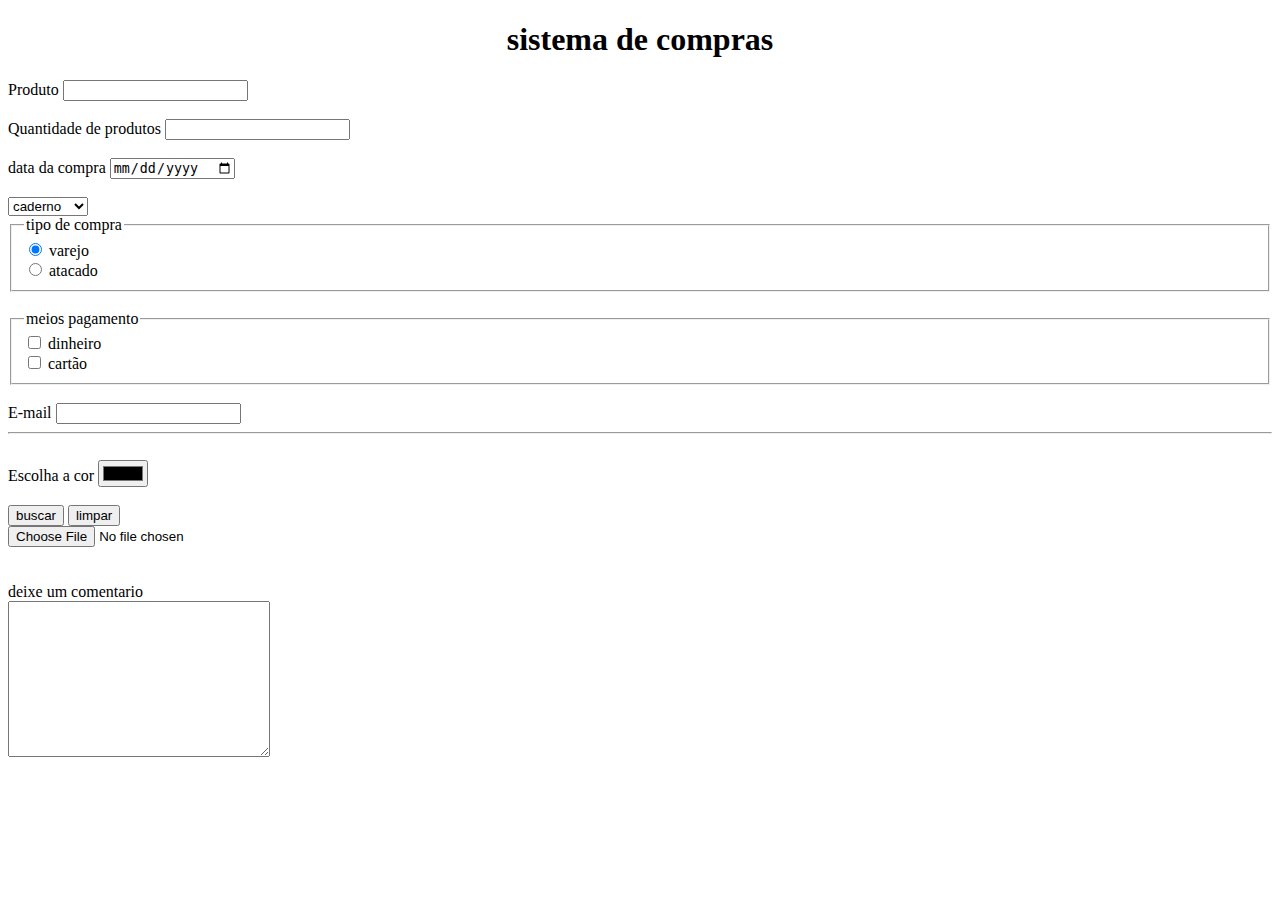
<file: Segunda Aula/aula/index.html>
<!DOCTYPE html>
<html lang="pt-br">
<head>
    <meta charset="UTF-8">
    <meta http-equiv="X-UA-Compatible" content="IE=edge">
    <meta name="viewport" content="width=device-width, initial-scale=1.0">
    <title>Formularios Htmls</title>
</head>
<body>
    <h1 style="text-align:center">sistema de compras</h1>
    <form action = "#" methods="GET">
        <div>
            <label
            for ="Produto">Produto</label>
            <input type="text" id ="Produto" name="produto">
            <br>
            <br>
            <div>
                <label for="qtd">Quantidade de produtos</label>
                <input type="number" name="qtd" id="qtd">
            </div>

            <br>
            <div>
                <label for="datacompra">data da compra</label>
                <input type="date" id="data da compra" name="data da compra">
                
            </div>

            <br>
            <select name="produtos_list" id="produtos_list">
                <option value="1">caderno</option>
                <option value="2">lapis</option>
                <option value="3">livro</option>
                <option value="4">dicionario</option>
            </select>
            <br>
            <fieldset>
                <legend>tipo de compra</legend>
                
                <div>
                    <input type="radio" id="varejo" name="tipo compra" value="v" checked>
                    <label for="varejo">varejo</label>
                </div>

                <div>
                    <input type="radio" id="atacado" name="tipo compra" value="a">
                    <label for="atacado">atacado</label>
                </div>

            </fieldset>
            <br>
            <fieldset>

                <legend>meios pagamento</legend>
                <div>
                    <input type="checkbox" id="dinheiro" name="tipo de pagamento" value="d">
                    <label for="dinheiro">dinheiro</label>
                </div>

                <div>
                    <input type="checkbox" id="cartão" name="tipo de pagamento" value="c">
                    <label for="cartão">cartão</label>
                </div>

            </fieldset>
            <br>
                <div>
                    <label for="email">E-mail</label>
                    <input type="email" name="email" id="e">
                </div>
                <hr>

            <br>
            <div>
                <label for="cor" class>Escolha a cor</label>
                <input type="color" name="cor" id="cor">
            </div>
            <br>
            
            <button type = "submit">buscar</button>
            <button type = "reset">limpar</button>
            <br>
            <input type = "file" accept="image/*" name="upImage"></input>

        </div>
        <br><br>

        <div>
            <label for="comentario"> deixe um comentario</label>
            <br>
            <textarea name="comentario" id="comentario" cols="30" rows="10"></textarea>
        </div>

    </form>
</body>
</html>
</file>
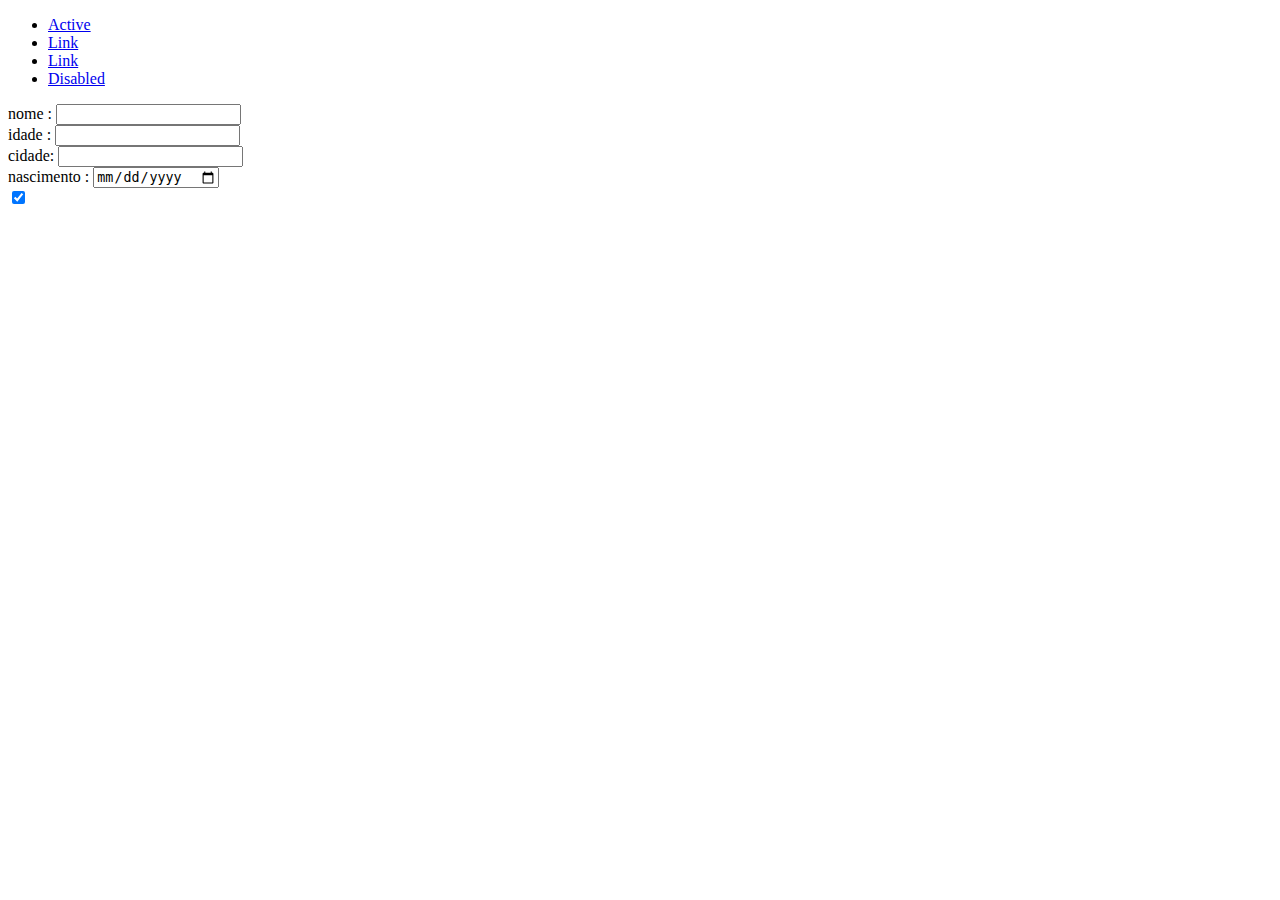
<file: Terceira aula/ExemploBoot.html>
<!DOCTYPE html>
<html lang="en">
  <head>
    <meta charset="UTF-8" />
    <meta http-equiv="X-UA-Compatible" content="IE=edge" />
    <meta name="viewport" content="width=device-width, initial-scale=1.0" />
    <link
      rel="stylesheet"
      href="https://cdn.jsdelivr.net/npm/bootstrap@4.6.0/dist/css/bootstrap.min.css"
      integrity="sha384-B0vP5xmATw1+K9KRQjQERJvTumQW0nPEzvF6L/Z6nronJ3oUOFUFpCjEUQouq2+l"
      crossorigin="anonymous"
    />
    <script
      src="https://code.jquery.com/jquery-3.5.1.slim.min.js"
      integrity="sha384-DfXdz2htPH0lsSSs5nCTpuj/zy4C+OGpamoFVy38MVBnE+IbbVYUew+OrCXaRkfj"
      crossorigin="anonymous"
    ></script>
    <script
      src="https://cdn.jsdelivr.net/npm/bootstrap@4.6.0/dist/js/bootstrap.bundle.min.js"
      integrity="sha384-Piv4xVNRyMGpqkS2by6br4gNJ7DXjqk09RmUpJ8jgGtD7zP9yug3goQfGII0yAns"
      crossorigin="anonymous"
    ></script>
    <script
      src="https://code.jquery.com/jquery-3.5.1.slim.min.js"
      integrity="sha384-DfXdz2htPH0lsSSs5nCTpuj/zy4C+OGpamoFVy38MVBnE+IbbVYUew+OrCXaRkfj"
      crossorigin="anonymous"
    ></script>
    <script
      src="https://cdn.jsdelivr.net/npm/popper.js@1.16.1/dist/umd/popper.min.js"
      integrity="sha384-9/reFTGAW83EW2RDu2S0VKaIzap3H66lZH81PoYlFhbGU+6BZp6G7niu735Sk7lN"
      crossorigin="anonymous"
    ></script>
    <script
      src="https://cdn.jsdelivr.net/npm/bootstrap@4.6.0/dist/js/bootstrap.min.js"
      integrity="sha384-+YQ4JLhjyBLPDQt//I+STsc9iw4uQqACwlvpslubQzn4u2UU2UFM80nGisd026JF"
      crossorigin="anonymous"
    ></script>

    <link
      rel="stylesheet"
      href="https://cdnjs.cloudflare.com/ajax/libs/font-awesome/4.7.0/css/font-awesome.min.css"
    />

    <link
      href="https://gitcdn.github.io/bootstrap-toggle/2.2.2/css/bootstrap-toggle.min.css"
      rel="stylesheet"
    />
    <script src="https://gitcdn.github.io/bootstrap-toggle/2.2.2/js/bootstrap-toggle.min.js"></script>

    <title>Document</title>
  </head>
  <body>
    <!--

      
    <div class="container">
      <h1 class="text-muted">teste boots</h1>
      <p>teste</p>

      <div class="container-fluid">
        <table class="table">
          <tr>
            <td>nome</td>
            <td>idade</td>
            <td>sexo</td>
          </tr>

          <tr>
            <td>joao</td>
            <td>22</td>
            <td>m</td>
          </tr>
        </table>
      </div>

      <div class="alert alert-success">
        <strong>Sucesso!</strong> Mensagem de sucesso ou ação positiva
      </div>
      <div>
      <button type="button" class="btn btn-danger">
        <span class="fa fa-trash">Excluir</span>
      </div>  
        
        <form action="#">
            <div class="form-group">
                <label for="nome">Nome:</label>
                <input class="form-control" type="text" id="nome" name="nome">
            </div>
        </form>

    </div>
    -->
    <div class="container">

        <nav class="navbar navbar-expand-sm bg-dark navbar-dark">
            <ul class="navbar-nav">
                <li class="nav-item active"><a class="nav-link" href="#">Active</a></li>
                <li class="nav-item"><a class="nav-link" href="#">Link</a></li>
                <li class="nav-item"><a class="nav-link" href="#">Link</a></li>
                <li class="nav-item"><a class="nav-link disabled" href="#">Disabled</a></li>
            </ul>
        </nav>

      <div class="row">
        <div class="col-sm-6 col-lg-3">
          <label for="nome">nome :</label>
          <input type="text" id="nome" name="nome" />
        </div>
        
    

        <div class="col-sm-6 col-lg-3">
          <label for="idade">idade :</label>
          <input type="number" id="idade" name="idade" />
        </div>

        <div class="col-sm-6 col-lg-3">
          <label for="cidade">cidade:</label>
          <input type="text" id="cidade" name="cidade" />
        </div>

        <div class="col-sm-6 col-lg-3">
          <label for="nascimento">nascimento :</label>
          <input type="date" id="nascimento" name="nascimento" />
        </div>

        <input type="checkbox" checked data-toggle="toggle" data-on="Ready" data-off="Not Ready" data-onstyle="success" data-offstyle="danger">

      </div>
    </div>
  </body>
</html>
</file>
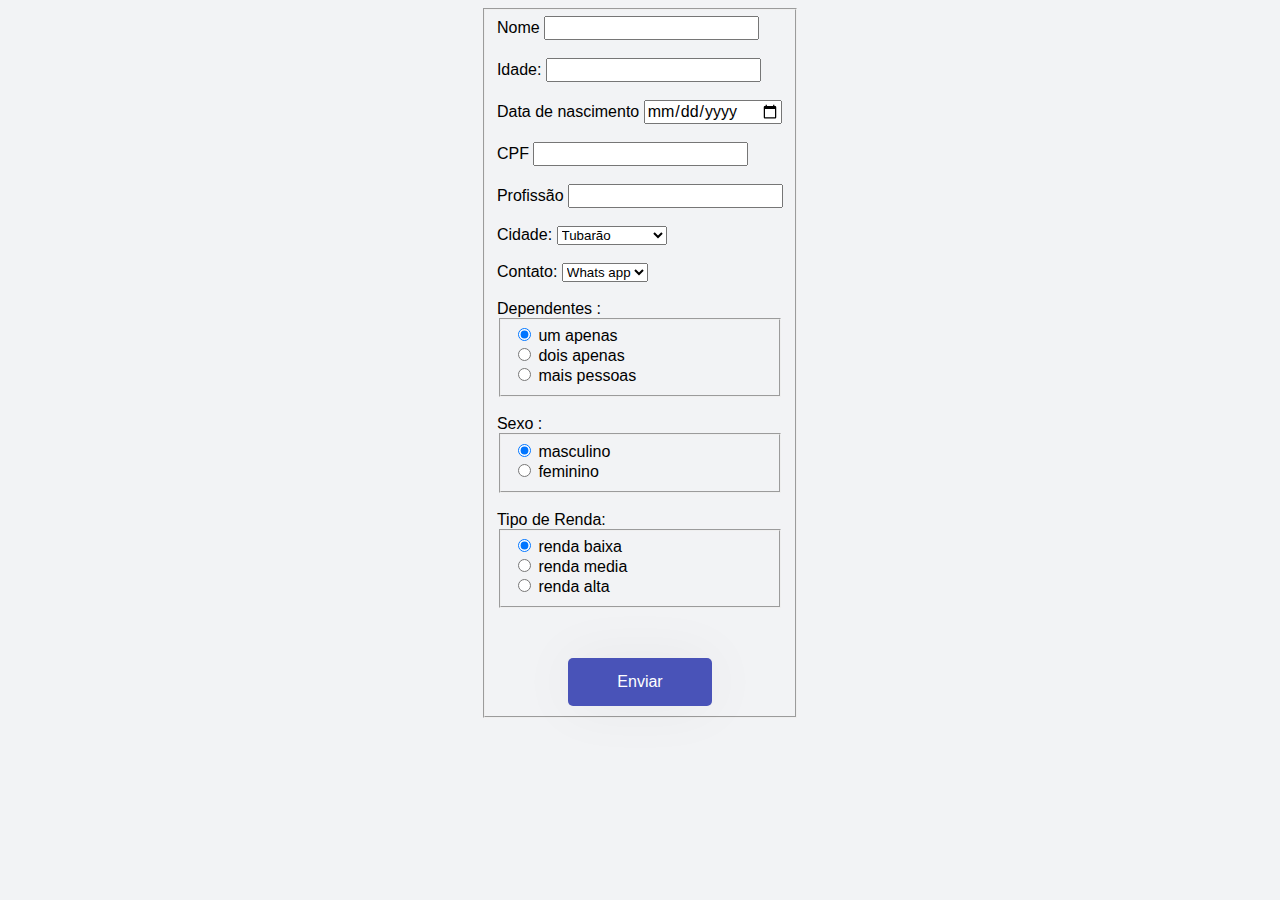
<file: Segunda Aula/atividade/atividade principal/atividade.html>
<!DOCTYPE html>
<html lang="pt-br">
<head>
    <meta charset="UTF-8">
    <meta http-equiv="X-UA-Compatible" content="IE=edge">
    <meta name="viewport" content="width=device-width, initial-scale=1.0">

    <title>Atividade</title>

    <link rel="stylesheet" href="../atividadecss/principal.css" />

    <link
    href="https://fonts.googleapis.com/css2?family=Nunito:wght@400;600;800&display=swap"
    rel="stylesheet"
  />
    <link rel="icon" href="../imagens/indice.png" type="image/png"/>
</head>
<body>
    <form action = "#" methods="GET">
        <fieldset>
            <div>
                <label for ="Nome">Nome</label>
                <input type="text" id ="Nome" name="nome">
                <br>
            </div>
            <br>
            <div>
                <label for="idade"> Idade: </label>
                <input type="number" min="0" step = "1" id ="idade" name="idade">
            </div>

            <br>

            <div>
                <label for="datadenascimento">Data de nascimento</label>
                <input type="date" id="data de nascimento" name="data de nascimento">          
            </div>
            <br>

            <div>
                <label for ="CPF">CPF</label>
                <input type="number" min="0" step="1" id ="CPF" name="cpf">
                <br>
            </div>
            <br>
            <div>
                <label for ="profissão">Profissão</label>
                <input type="text" id ="profissão" name="profissão">
            </div>
            <br>

            <div>
                <label for = "cidades">Cidade:</label>
                <select name="cidades" id="cidades">
                    <option value="1">Tubarão</option>
                    <option value="2">Capivari</option>
                    <option value="3">Laguna</option>
                    <option value="4">Casa do Piong</option>
                </select>
            </div>
            <br>
            <div>
                <label for = "contato">Contato:</label>
                        <select name="contato" id="contato">
                            <option value="1">Whats app</option>
                            <option value="2">E-mail</option>
                            <option value="3">Linked in</option>
                        </select>
            </div>
            <br>
            <label for="qt dependentes"> Dependentes : </label>
            <br>
            <fieldset>             
                <div>
                    <input type="radio" id="dependente_um" name="qt dependente" value="qt" checked>
                    <label for="dependente_um"> um apenas </label>
                </div>

                <div>
                    <input type="radio" id="dependente_dois" name="qt dependente" value="qt">
                    <label for="dependente_dois"> dois apenas </label>
                </div>

                <div>
                    <input type="radio" id="dependente_mais" name="qt dependente" value="qt">
                    <label for="dependente_mais"> mais pessoas </label>
                </div>

             </fieldset>
                <br>
                <label for="s"> Sexo : </label>
                <br>
                <fieldset>
                    <div>
                        <input type="radio" id="sexo" name="sexo da pessoa" value="s" checked>
                        <label for="sexo"> masculino</label>
                    </div>

                    <div>
                        <input type="radio" id="sexo" name="sexo da pessoa" value="s">
                        <label for="sexo"> feminino </label>
                    </div>

                </fieldset>   
                <br> <label for="s"> Tipo de Renda: </label> <br>
                <fieldset>
                    <div>
                        <input type="radio" id="renda" name="renda baixa" value="rb" checked> 
                        <label for="renda"> renda baixa </label>
                    </div>

                    <div>
                        <input type="radio" id="renda" name="renda media" value="rm">
                        <label for="renda"> renda media </label>
                    </div>

                    <div>
                        <input type="radio" id="renda" name="renda alta" value="ra">
                        <label for="renda"> renda alta </label>
                    </div>

                </fieldset> 
                <br>
                <div class="container">
                    <form action="https://www.youtube.com/watch?v=dQw4w9WgXcQ">
                        <button class="botao1" type="submit">Enviar</button>   
                    </form>  
                </div>
        </fieldset>
    </form>
</body>
</html>
</file>
<file: Segunda Aula/atividade/atividadecss/principal.css>
body{
    background:#f2f3f5;
    display:flex;
    flex-direction: column;
    align-items: center;
    justify-content: center;
}

body,input,textarea,button{
    font: 400 1rem "inter",sans-serif;
}

.container{
    text-align: center;
}

.botao1 {
    border-radius: 5px;
    background-color: #4953B8;
    height: 3rem;
    margin-top: 2rem;
    width:50% ; 
    border: 0;
    color: white;
    box-shadow: 0 0 60px rgba(0, 0, 0,0.05);
}
</file>
